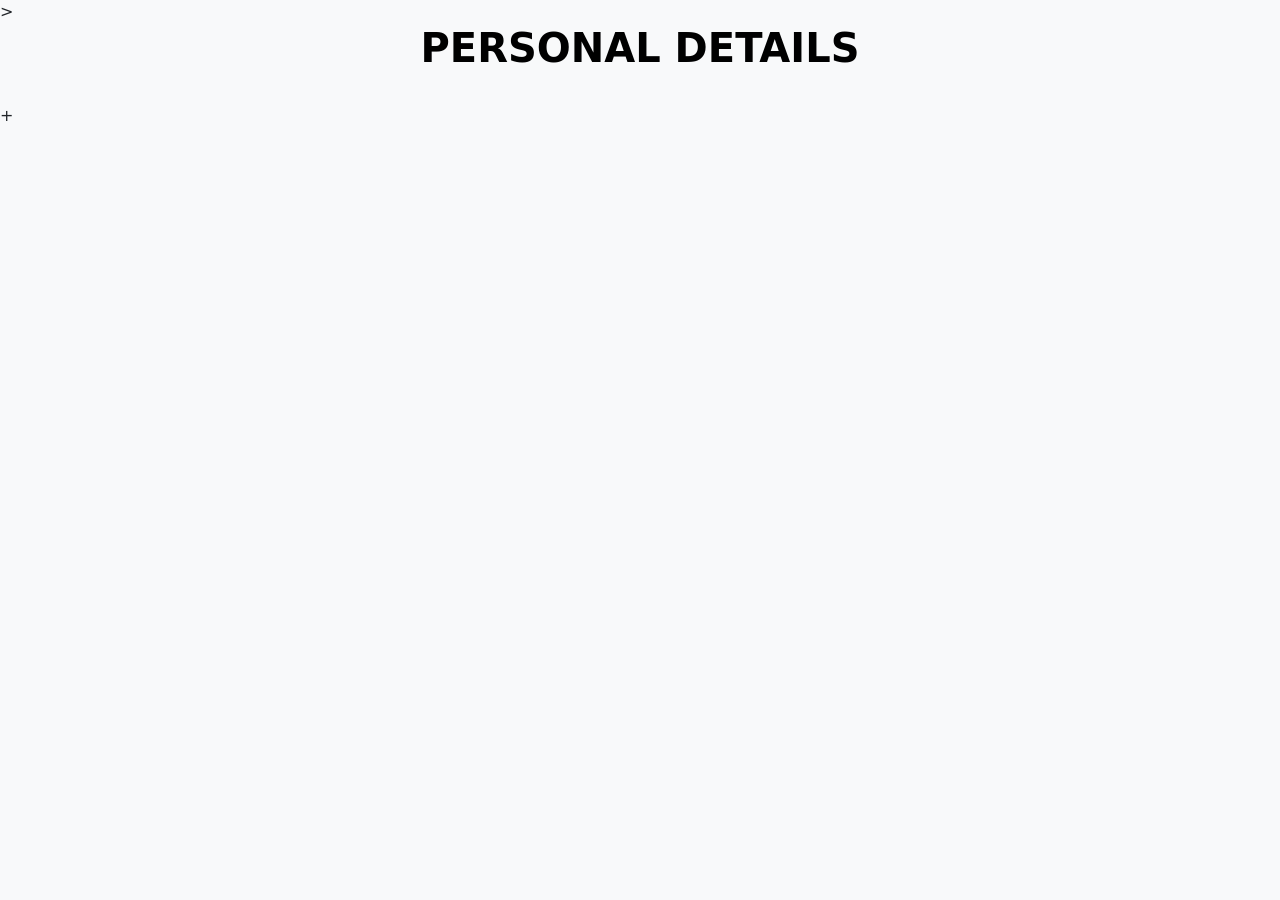
<file: dayall/day5/index.html>
<!DOCTYPE html>
<html lang="en">
<head>
    <meta charset="UTF-8">
    <meta name="viewport" content="width=device-width, initial-scale=1.0">
    <title>Users API</title>

    <link href="https://cdn.jsdelivr.net/npm/bootstrap@5.3.7/dist/css/bootstrap.min.css" rel="stylesheet">>

    <script src="https://code.jquery.com/jquery-3.7.1.min.js"></script>
</head>

<body class="bg-light">
    <h1 style="text-align: center; color:black; font-weight: bolder; font-size: 40px;">PERSONAL DETAILS</h1>

<div class="container mt-5">
    <div class="row row-cols-5 g-3" id="container"></div>
</div>
+
<script>

fetch("https://jsonplaceholder.typicode.com/users")
.then(response => response.json())
.then(data => {

    let html = "";

    for(let i = 0; i < data.length; i++){

        html += `
        <div class="col">

            <div class="card shadow" style="min-height:450px; padding:15px;">

                <div class="card-body text-center">

                    
                    <h4>${data[i].name}</h4>

                    <button class="btn btn-primary btn-sm mt-2 show-btn">
                        Show Details
                    </button>

                    <div class="details mt-3" style="display:none;">

                        <p><strong>ID:</strong> ${data[i].id}</p>

                        <p><strong>Username:</strong> ${data[i].username}</p>

                        <p><strong>Email:</strong> ${data[i].email}</p>

                        <p><strong>Phone:</strong> ${data[i].phone}</p>

                        <p><strong>Website:</strong> ${data[i].website}</p>

                        <p><strong>Company:</strong> ${data[i].company.name}</p>

                        <p><strong>City:</strong> ${data[i].address.city}</p>

                    </div>

                </div>

            </div>

        </div>
        `;
    }

    $("#container").html(html);

    $(".show-btn").click(function(){

        $(this).next(".details").slideToggle();

    });

})
.catch(error => console.error(error));

</script>

</body>
</html>
</file>
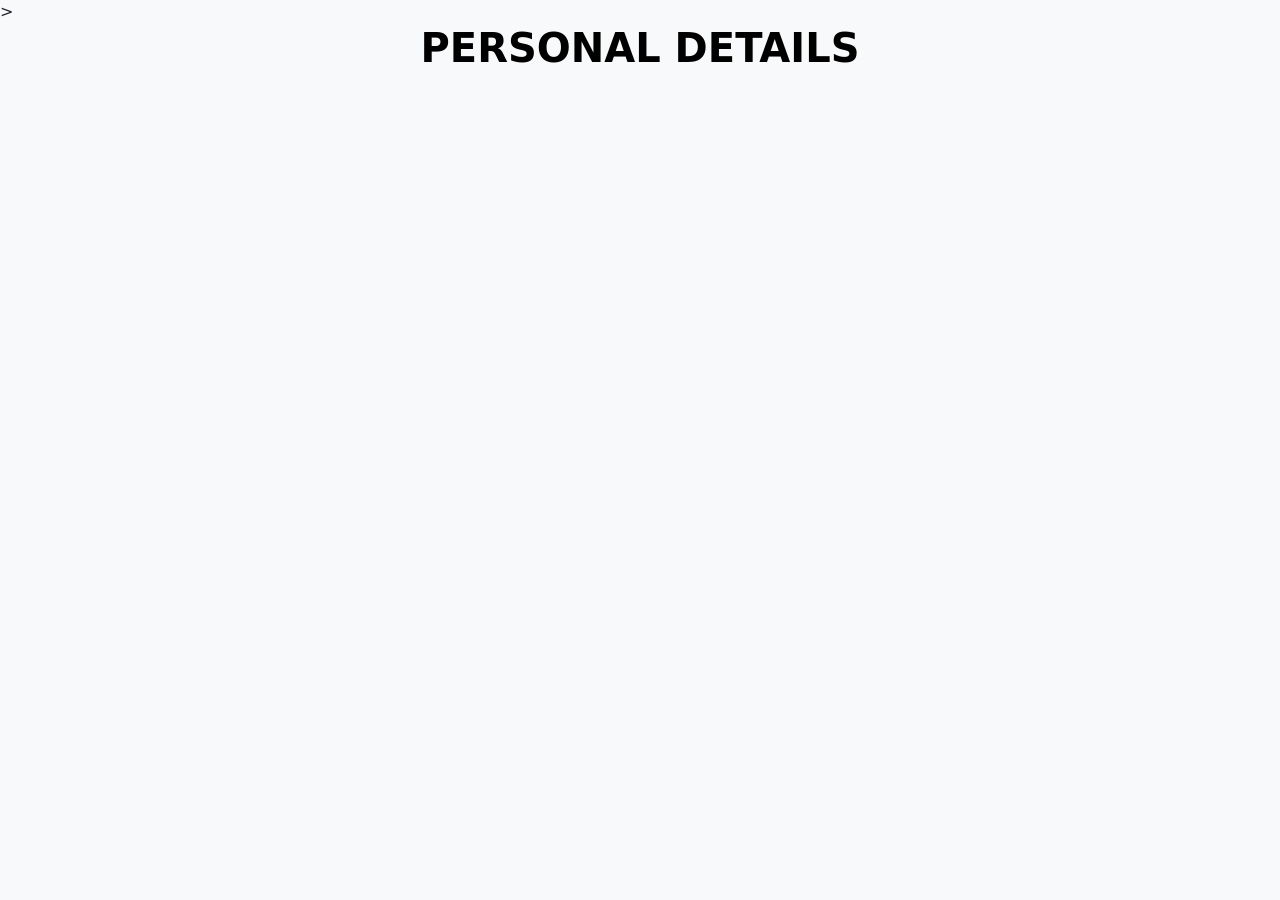
<file: dayall/day6/index.html>
<!DOCTYPE html>
<html lang="en">
<head>
    <meta charset="UTF-8">
    <meta name="viewport" content="width=device-width, initial-scale=1.0">
    <title>Users API</title>

    <link href="https://cdn.jsdelivr.net/npm/bootstrap@5.3.7/dist/css/bootstrap.min.css" rel="stylesheet">>

    <script src="https://code.jquery.com/jquery-3.7.1.min.js"></script>
</head>

<body class="bg-light">
    <h1 style="text-align: center; color:black; font-weight: bolder; font-size: 40px;">PERSONAL DETAILS</h1>

<div class="container mt-5">
    <div class="row row-cols-5 g-3" id="container"></div>
</div>

<script>

fetch("https://jsonplaceholder.typicode.com/users")
.then(response => response.json())
.then(data => {

    let html = "";

    for(let i = 0; i < data.length; i++){

        html += `
        <div class="col">

            <div class="card shadow" style="min-height:450px; padding:15px;">

                <div class="card-body text-center">

                    <img src="https://i.pravatar.cc/150?img=${data[i].id}"
                         class="rounded-circle mb-3" width="150px" height="150px" alt="User Avatar">

                    <h4>${data[i].name}</h4>

                    <button class="btn btn-primary btn-sm mt-2 show-btn">
                        Show Details
                    </button>

                    <div class="details mt-3" style="display:none;">

                        <p><strong>ID:</strong> ${data[i].id}</p>

                        <p><strong>Username:</strong> ${data[i].username}</p>

                        <p><strong>Email:</strong> ${data[i].email}</p>

                        <p><strong>Phone:</strong> ${data[i].phone}</p>

                        <p><strong>Website:</strong> ${data[i].website}</p>

                        <p><strong>Company:</strong> ${data[i].company.name}</p>

                        <p><strong>City:</strong> ${data[i].address.city}</p>

                    </div>

                </div>

            </div>

        </div>
        `;
    }

    $("#container").html(html);

    $(".show-btn").click(function(){

        $(this).next(".details").slideToggle();

    });

})
.catch(error => console.error(error));

</script>

</body>
</html>
</file>
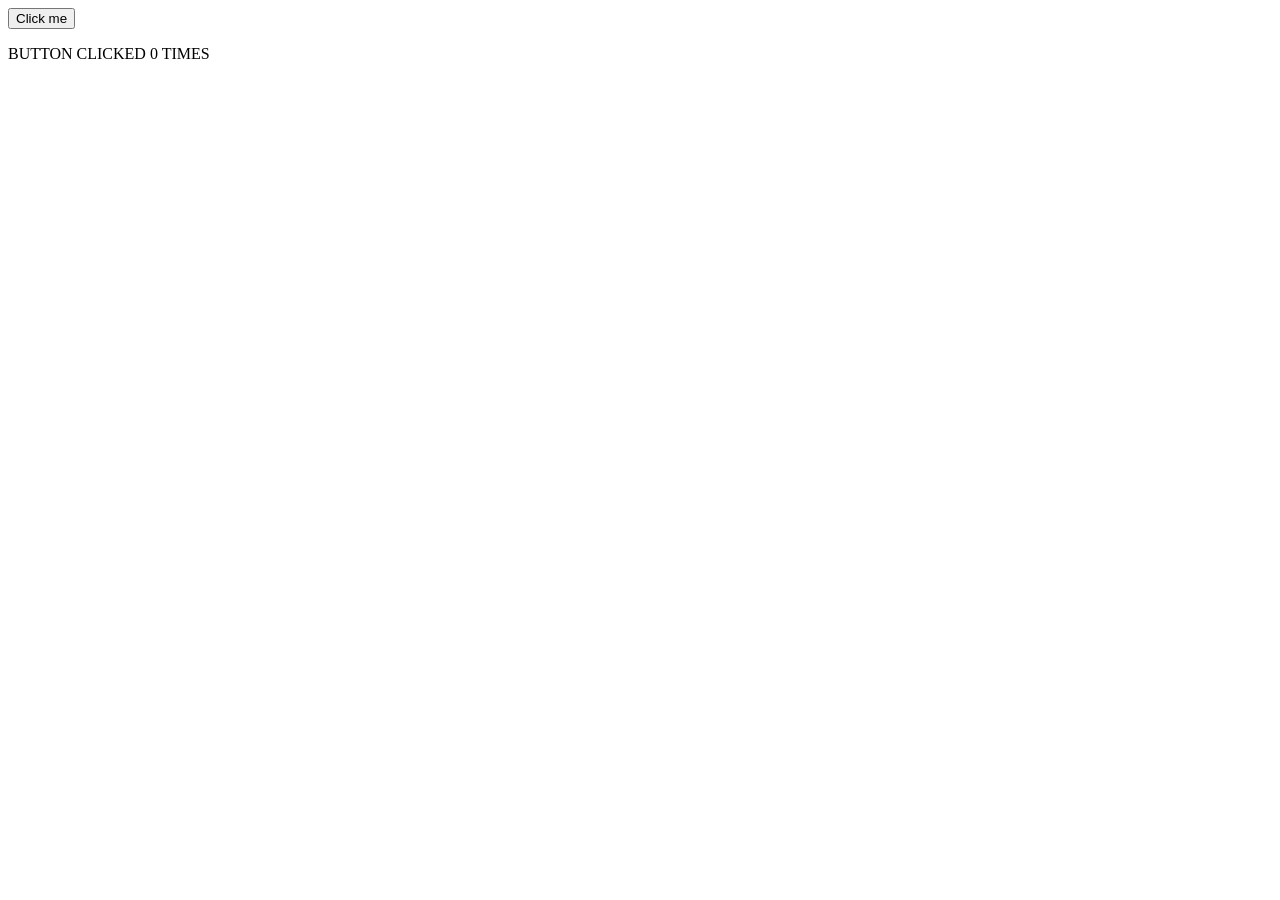
<file: dayall/day7/index.html>
<!DOCTYPE html>
<html lang="en">
<head>
    <meta charset="UTF-8">
    <meta name="viewport" content="width=device-width, initial-scale=1.0">
    <title>Document</title>
</head>
<body>
    <button id="myBtn" >Click me</button>
    <p id="display" > BUTTON CLICKED 0 TIMES</p>
    <script>
        const btn = document.querySelector("#myBtn");
        btn.addEventListener("click", clickCount);
        function clickCount() {
            let count = parseInt(btn.dataset.count || 0);
            count++;
            btn.dataset.count = count;
            document.querySelector("#display").textContent = `Button clicked ${count} times`;
        }
    </script>
</body>
</html>
</file>
